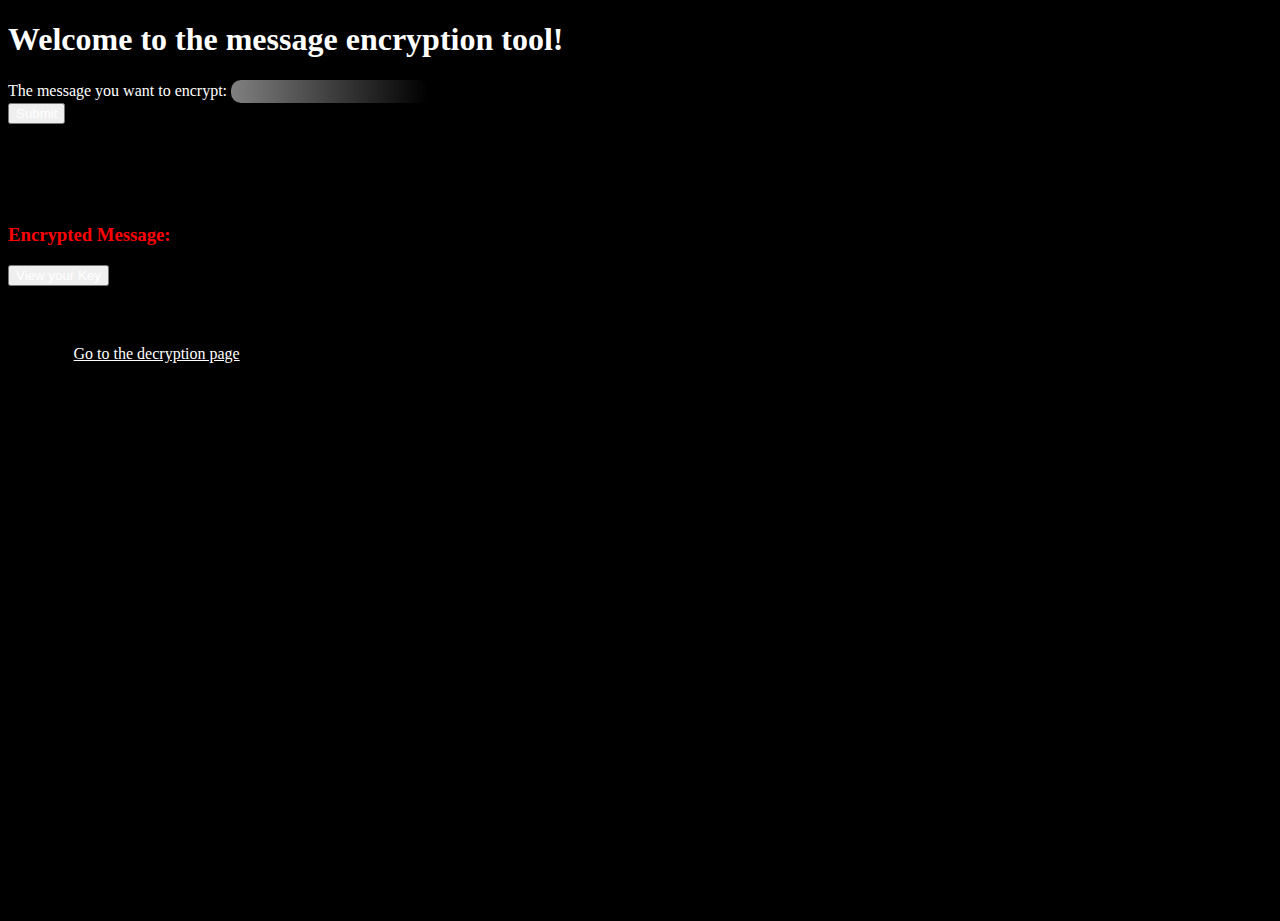
<file: index.html>
<!DOCTYPE html>
<html lang="en"> 
<head>
    <meta charset="UTF-8">
    <meta name="viewport" content="width=device-width, initial-scale=1.0">
    <title>Document</title>
    <link rel="stylesheet" href="stylesheets/style.css">
</head>
    <body>
        <div id="tool">
            <h1>Welcome to the message encryption tool!</h1>

        
            <label for="messageToBeCoded">The message you want to encrypt:</label>
            <input id="messageToBeCoded"><br>
            <button id="submit">Submit</button>
            <h3 id="encryptedMessage">Encrypted Message: <label id="encryptedMessageResult"></label></h3>
            
        </div>
            <button id="keyViewer">View your Key</button>
            <h3 id="keyH3">Your Key: <label id="keyResult"></label></h3>
            <button id="keyCopyBtn">Copy the key!</button>
            <span id="copyMessage" style="margin-left: 10px;">Copied!</span>

        
        
            <a href="Decrypter page/decrypter.html" id="decryptionPage">Go to the decryption page</a>
    <script src="script/java.js"></script>
    </body>
</html>
</file>
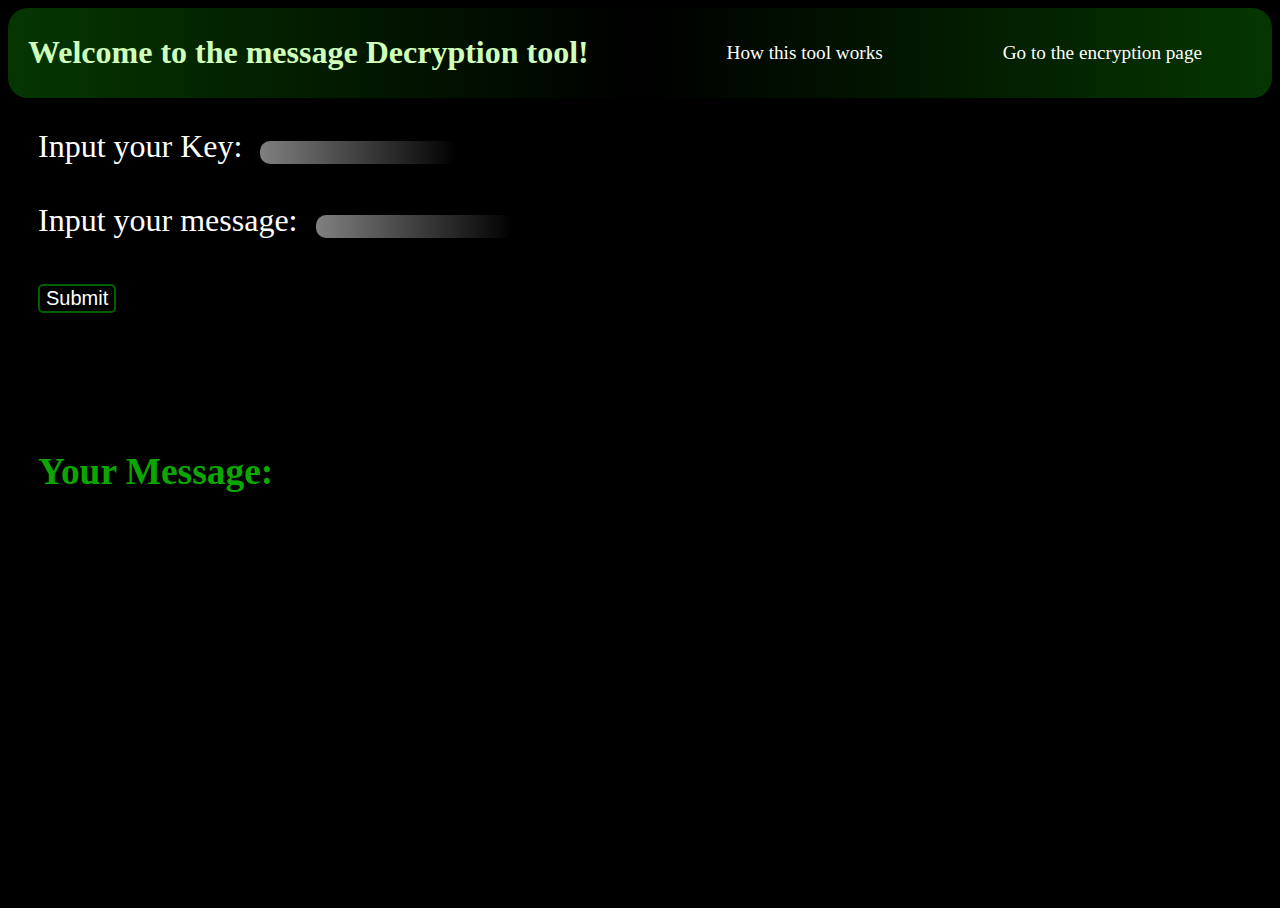
<file: Decryption Page/decryption.html>
<!DOCTYPE html>
<html lang="en">
<head>
    <meta charset="UTF-8">
    <meta name="viewport" content="width=device-width, initial-scale=1.0">
    <title>Decryption Tool</title>
    <link rel="stylesheet" href="../stylesheets/decryptionstyle.css">
</head>
<body>
    <div id="mainContainer">      
        <div id="header">
            <h1 id="headerH1">Welcome to the message Decryption tool!</h1>  
            <div id="headerRight">
                <a href="" id="infoPage" class="link">How this tool works</a>
                <a href="../index.html" id="encryptionPageLink" class="link">Go to the encryption page</a>
            </div>
        </div>

        <div id="decryptionTool">
            <div id="textInputContainer">
                <label for="key" id="keyLabel" class="labels">Input your Key:</label>
                <input id="key" class="decryptionElement">
                <span class="inputMirror"></span>
                <br><br>

                <label for="message" class="labels">Input your message:</label>
                <input  id="message" class="decryptionElement">
                <span class="inputMirror"></span>
                <br><br>
            </div>
        
            <button id="submitBtn" class="button">Submit</button><br><br>
            <h3 id="generatedMsgH3">Your Message: <label id="generatedMessage"></label></h3>
        </div>
        
        
    </div>

        
    


<script src="../script/decryption.js"></script>
</body>
</html>
</file>
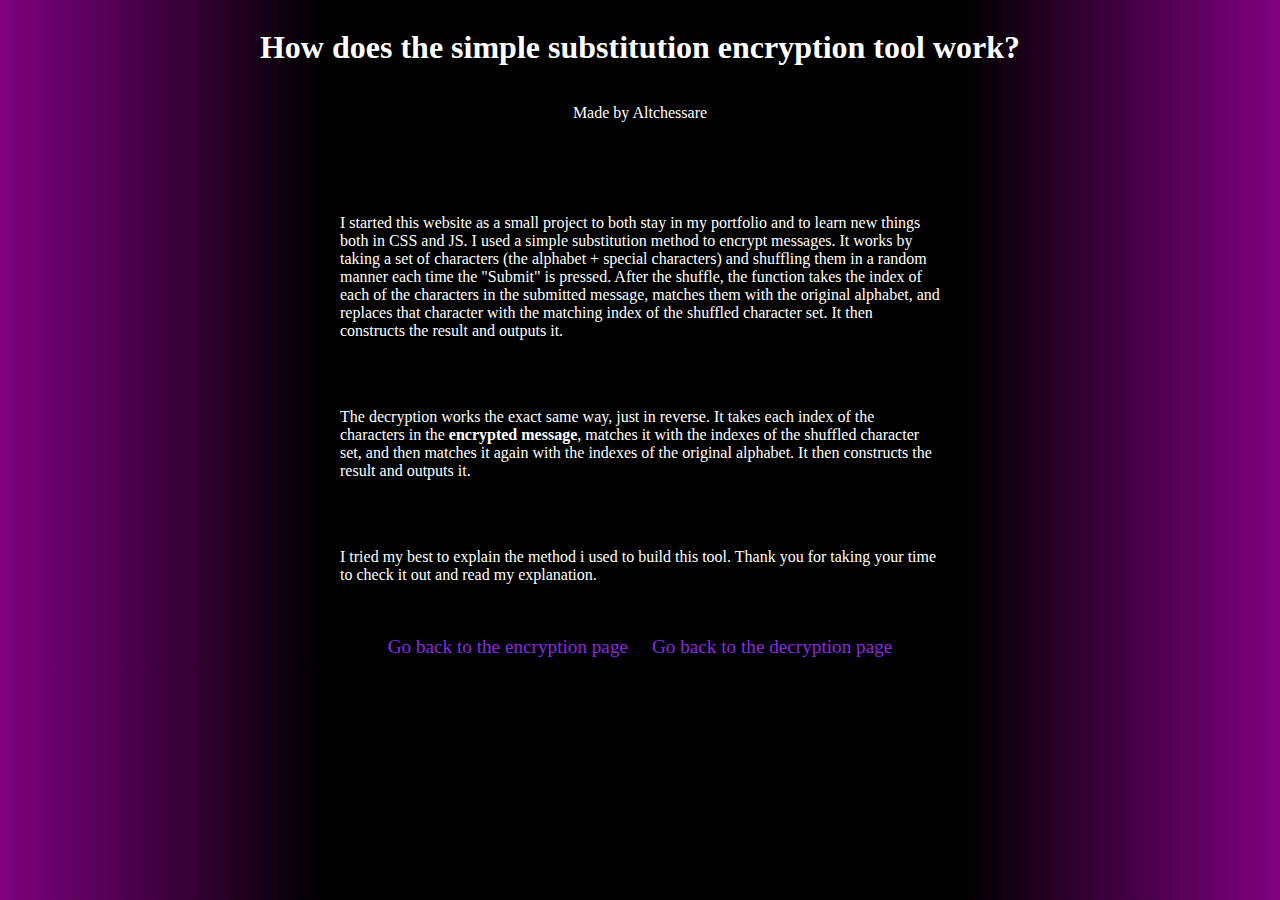
<file: Info Page/info.html>
<!DOCTYPE html>
<html lang="en">
<head>
    <meta charset="UTF-8">
    <meta name="viewport" content="width=device-width, initial-scale=1.0">
    <title>Document</title>
    <link rel="stylesheet" href="../stylesheets/info.css">
</head>
<body>
    <header id="header">
        <h1>How does the simple substitution encryption tool work?</h1>
        <p>Made by Altchessare</p>
    </header>
    <article id="mainContent">
        <p>I started this website as a small project to both stay in my 
        portfolio and to learn new things both in CSS and JS. I used
        a simple substitution method to encrypt messages. It works 
        by taking a set of characters (the alphabet + special characters)
        and shuffling them in a random manner each time the "Submit" is
        pressed. After the shuffle, the function takes the index of 
        each of the characters in the submitted message, matches them
        with the original alphabet, and replaces that character with the
        matching index of the shuffled character set. It then constructs
        the result and outputs it.</p><br><br>
        <p>The decryption works the exact same way, just in reverse.
        It takes each index of the characters in the <b>encrypted message</b>, 
        matches it with the indexes of the shuffled character set, and then matches
        it again with the indexes of the original alphabet. It then constructs the 
        result and outputs it.</p><br><br>
        <p>I tried my best to explain the method i used to build this tool. Thank you
        for taking your time to check it out and read my explanation.</p>
    </article><br><br>
    <div id="linkContainer">
        <a href="../index.html" class="link" id="goBackToEnc">Go back to the encryption page</a>
        <a href="../Decryption Page/decryption.html" id="goBackToDec" class="link">Go back to the decryption page</a>
    </div>
</body>
</html>
</file>
<file: stylesheets/style.css>
html, body{
    padding: none;
    margin: none;
    height: 100%;   
    background: black;
}

*{
    color: white;
}

#mainContainer{
    margin: none;
    padding: none;
    display: flex;
    flex-direction: column;
}

/* Header */

.link{
    text-decoration: none;
    font-size: 1.2em;
    padding: 5px 10px;
    border-radius: 10px;
    transition: 0.5s;
}

#infoPage:hover{
    background-color: black;
    color: purple;
}

#decryptionPage:hover{
    background-color: black;
    color: green;
}

#header{
    border-radius: 20px;
    display: flex;
    flex-wrap: wrap;
    justify-content: center;
    align-items: center;
    padding: 5px 20px;
    align-items: center;
    background: linear-gradient(to right, rgb(104, 0, 0), black, rgb(104, 0, 0));
}

#headerRight{
    display: flex;
    flex-wrap: wrap;
    justify-content: flex-end;
    align-items: center;
    gap: 100px;
    margin-right: 40px;
    flex: 1;
}

#headerH1{
    flex: 1;
    color:  rgb(255, 185, 185);
}

/* Main Tool */

#encryptionTool{
    font-size: 2em;
    margin: 20px;
    display: block;
    padding: 10px;
}

#messageInputContainer{
    display: flex;
    align-items: center;
}

#inputMirror{
    position: absolute;       
    visibility: hidden;       
    white-space: pre;        
    font: inherit;            
    font-size: inherit;       
    padding: 4px 10px;        
    background: none;        
    border: none;    
}

#messageToBeCoded{
    background: linear-gradient(to right, gray, black) !important;
    color: white !important;
    border: none !important;
    border-radius: 10px;
    padding: 4px 10px;
    min-width: 150px;
    width: fit-content;
    outline: none;
}

#messageToBeCoded:focus{
    box-shadow: 0px 0px 10px rgba(255, 0, 0, 0.5);
}

#messageToBeCodedLabel{
    margin-bottom: 8px;
    padding: 0 10px 0 0;
    align-items: center;
}

.button{
    background: none;
    border: 2px solid rgba(255, 0, 0, 0.374);
    border-radius: 5px;
    font-size: 20px;
    cursor: pointer;
    transition: 0.5s;
}

.button:hover{
    background-color: red;
    color: black;
}

#encryptedMessage{
    margin-top: 100px;
    color: red;
}

/* Key Viewer */

#keyViewerContainer{
    font-size: 2em;
    margin: 20px;
    display: block;
    padding: 10px;
}

#keyH3{
    color: green;
}

#footer{
    display: flex;
    align-items: center;
    justify-content: center;
}

#footer p{
    background-color: red;
    padding: 10px 5px;
    border-radius: 10px;
}

/* Essentials for javascript. */

#keyH3,
#keyResult,
#copyMessage {
    visibility: hidden;
}

#keyCopyBtn {
    visibility: hidden;
    display: none;
}

#keyCopyBtn.visible {
    visibility: visible;
    display: inline-block;
}

#keyResult {
    display: inline-block;
    min-width: 400px;
    text-align: left;
    word-break: break-all;
}

#keyH3.visible,
#keyResult.visible,
#copyMessage.visible {
    visibility: visible;
}
</file>
<file: stylesheets/decryptionstyle.css>
html, body{
    padding: none;
    margin: none;
    height: 100%;   
    background: black;
}

*{
    color: white;
}

#mainContainer{
    margin: none;
    padding: none;
    display: flex;
    flex-direction: column;
}

/* Header */

#header{
    border-radius: 20px;
    display: flex;
    flex-wrap: wrap;
    justify-content: center;
    align-items: center;
    padding: 5px 20px;
    align-items: center;
    background: linear-gradient(to right, rgb(10, 104, 0, 0.523), black, rgba(10, 104, 0, 0.523));
}

.link{
    text-decoration: none;
    font-size: 1.2em;
    padding: 5px 10px;
    border-radius: 10px;
    transition: 0.5s;
}

#infoPage:hover{
    background-color: black;
    color: purple;
}

#encryptionPageLink:hover{
    background-color: black;
    color: red;
}

#headerRight{
    display: flex;
    flex-wrap: wrap;
    justify-content: flex-end;
    align-items: center;
    gap: 100px;
    margin-right: 40px;
    flex: 1;
}

#headerH1{
    flex: 1;
    color:  rgb(207, 255, 185);
}

#decryptionTool{
    font-size: 2em;
    margin: 20px;
    display: block;
    padding: 10px;
}

#textInputContainer{
    display: block;
}

.decryptionElement{
    background: linear-gradient(to right, gray, black) !important;
    color: white !important;
    border: none !important;
    border-radius: 10px;
    padding: 4px 10px;
    min-width: 150px;
    width: fit-content;
    outline: none;
}

.decryptionElement:focus{
        box-shadow: 0px 0px 10px rgba(13, 255, 0, 0.5);
}

.labels{
    margin-bottom: 8px;
    padding: 0 10px 0 0;
    align-items: center;
}

.button{
    background: none;
    border: 2px solid rgba(9, 255, 0, 0.374);
    border-radius: 5px;
    font-size: 20px;
    cursor: pointer;
    transition: 0.5s;
}

.button:hover{
    background-color: rgb(34, 255, 0);
    color: black;
    border-color:rgb(34, 255, 0);
}

#generatedMsgH3{
    margin-top: 100px;
    color: rgba(17, 255, 0, 0.655);
}

.inputMirror{
    position: absolute;       
    visibility: hidden;       
    white-space: pre;        
    font: inherit;            
    font-size: inherit;       
    padding: 4px 10px;        
    background: none;        
    border: none;    
}
</file>
<file: stylesheets/info.css>
*{
    color: white;
}

body{
    background: linear-gradient(to right, purple, black, black, black, purple);
    display: flex;
    flex-direction: column;
    align-items: center;
    justify-content: center;
}

#header{
    display: flex;
    flex-direction: column;
    justify-content: center;
    align-items: center;
    margin-bottom: 60px;
}

#mainContent{
  max-width: 600px;       /* or width: 600px; */
  overflow-wrap: break-word;
  word-break: break-word; /* for better browser support */
  white-space: normal;    /* just to be sure */
}

.link{
    text-decoration: none;
    font-size: 1.2em;
    padding: 5px 10px;
    border-radius: 10px;
    transition: 0.5s;
    color: blueviolet;
}

#goBackToEnc:hover{
    background-color: rgba(128, 0, 128, 0.271);
    color: rgb(255, 0, 0);
}

#goBackToDec:hover{
    background-color: rgba(128, 0, 128, 0.271);
    color: rgb(26, 255, 0);
}
</file>
